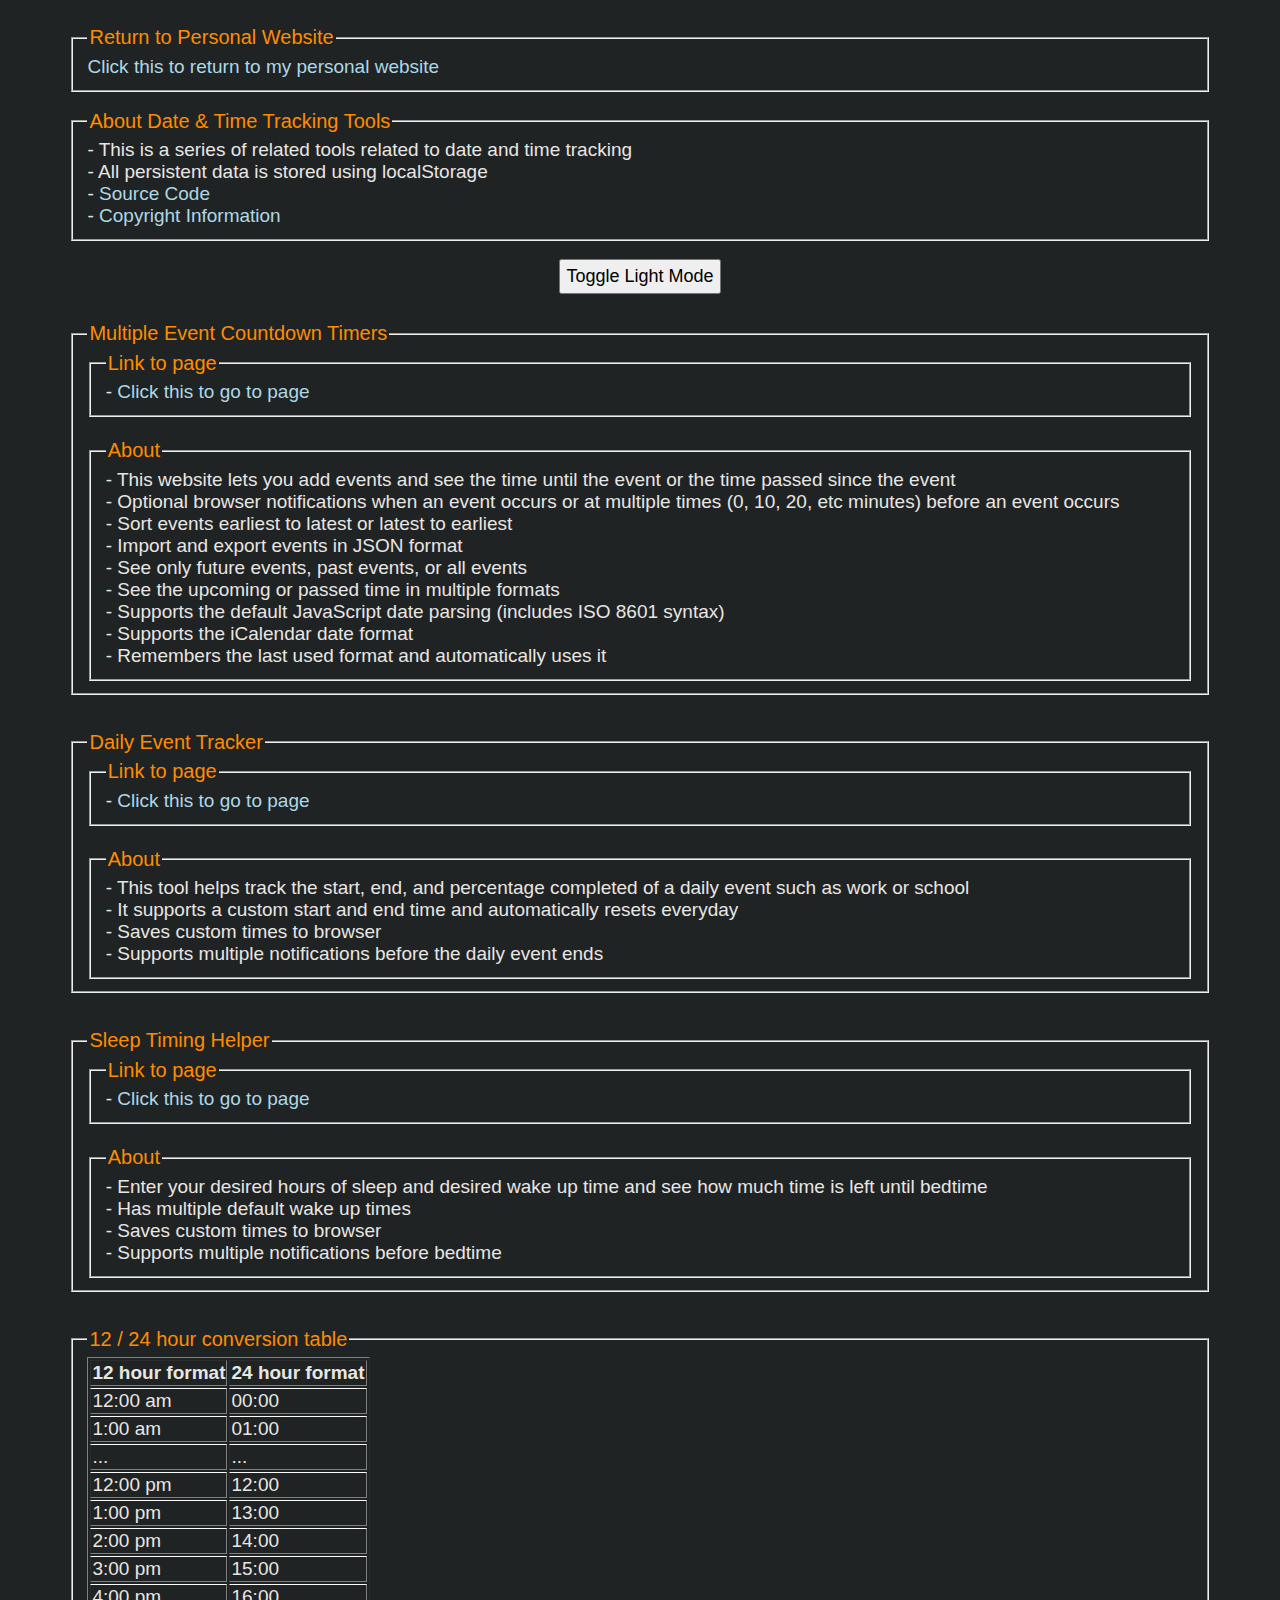
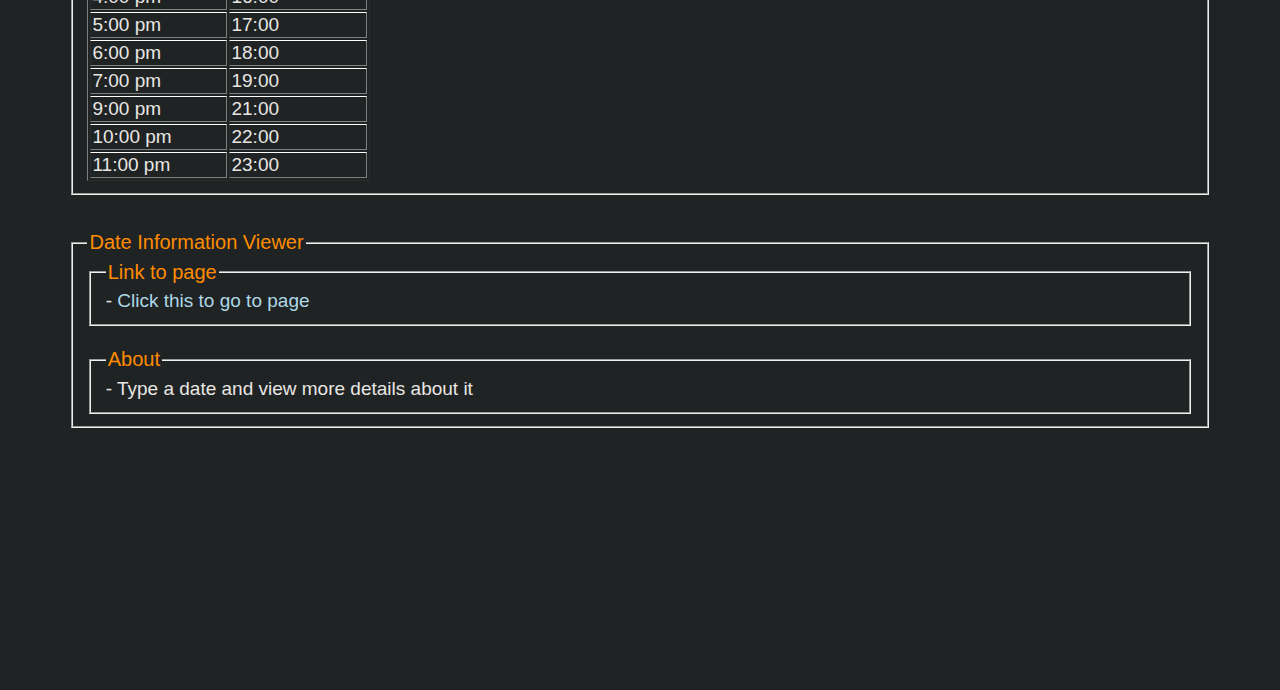
<file: index.html>
<!DOCTYPE html>
<html>

<head>
    <title>Date & Time Tracking Tools</title>
    <meta name="description" content="Date & Time Tracking Tools" />
    <meta charset="UTF-8" />
    <meta name="robots" content="index,follow" />
    <meta name="viewport" content="width=device-width, initial-scale=1, shrink-to-fit=yes" />
    <link rel="stylesheet" href="css/dark-mode.min.css" id="theme-link" />
    <link rel="icon" type="image/png" href="favicons/d.ico" />
    <script>
        function toggleLightMode() {
            const theme = document.querySelector("#theme-link");
            theme.href = (theme.getAttribute("href") == "css/dark-mode.min.css") ? "css/light-mode.min.css" : "css/dark-mode.min.css";
        }
    </script>
</head>

<body>
    <div class="container">
        <br>
        <fieldset class="group">
            <legend class="group_title">
                Return to Personal Website
            </legend>
            <a href="https://haseebsiddiqui.gitlab.io">Click this to return to my personal website</a>
        </fieldset>

        <br>
        <fieldset class="group">
            <legend class="group_title">
                About Date & Time Tracking Tools
            </legend>
            - This is a series of related tools related to date and time tracking<br>
            - All persistent data is stored using localStorage<br>
            - <a href="https://github.com/haseebsiddiqui/dttt">Source Code</a><br>
            - <a href="files/copyright.txt">Copyright Information</a>
        </fieldset>

        <br>
        <div class="button_container">
            <button type="button" class="big_button" onclick="toggleLightMode()">Toggle Light Mode</button>
        </div>

        <br>
        <fieldset class="group">
            <legend class="group_title">
                Multiple Event Countdown Timers
            </legend>
            <fieldset>
                <legend class="group_title">
                    Link to page
                </legend>
                - <a href="pages/mect.html">Click this to go to page</a><br>
            </fieldset>
            <br>
            <fieldset>
                <legend class="group_title">
                    About
                </legend>
                - This website lets you add events and see the time until the event or the time passed since the
                event<br>
                - Optional browser notifications when an event occurs or at multiple times (0, 10, 20, etc minutes)
                before an event occurs<br>
                - Sort events earliest to latest or latest to earliest<br>
                - Import and export events in JSON format<br>
                - See only future events, past events, or all events<br>
                - See the upcoming or passed time in multiple formats<br>
                - Supports the default JavaScript date parsing (includes ISO 8601 syntax)<br>
                - Supports the iCalendar date format<br>
                - Remembers the last used format and automatically uses it
            </fieldset>
        </fieldset>

        <br><br>
        <fieldset class="group">
            <legend class="group_title">
                Daily Event Tracker
            </legend>
            <fieldset>
                <legend class="group_title">
                    Link to page
                </legend>
                - <a href="pages/daily.html">Click this to go to page</a><br>
            </fieldset>
            <br>
            <fieldset>
                <legend class="group_title">
                    About
                </legend>
                - This tool helps track the start, end, and percentage completed of a daily event such as work or
                school<br>
                - It supports a custom start and end time and automatically resets everyday<br>
                - Saves custom times to browser<br>
                - Supports multiple notifications before the daily event ends
            </fieldset>
        </fieldset>

        <br><br>
        <fieldset class="group">
            <legend class="group_title">
                Sleep Timing Helper
            </legend>
            <fieldset>
                <legend class="group_title">
                    Link to page
                </legend>
                - <a href="pages/sleep.html">Click this to go to page</a><br>
            </fieldset>
            <br>
            <fieldset>
                <legend class="group_title">
                    About
                </legend>
                - Enter your desired hours of sleep and desired wake up time and see how much time is left until
                bedtime<br>
                - Has multiple default wake up times<br>
                - Saves custom times to browser<br>
                - Supports multiple notifications before bedtime
            </fieldset>
        </fieldset>

        <br><br>
        <fieldset class="group">
            <legend class="group_title">
                12 / 24 hour conversion table
            </legend>
            <table border=1>
                <tr>
                    <th>12 hour format</th>
                    <th>24 hour format</th>
                </tr>
                <tr>
                    <td>12:00 am</td>
                    <td>00:00</td>
                </tr>
                <tr>
                    <td>1:00 am</td>
                    <td>01:00</td>
                </tr>
                <tr>
                    <td>...</td>
                    <td>...</td>
                </tr>
                <tr>
                    <td>12:00 pm</td>
                    <td>12:00</td>
                </tr>
                <tr>
                    <td>1:00 pm</td>
                    <td>13:00</td>
                </tr>
                <tr>
                    <td>2:00 pm</td>
                    <td>14:00</td>
                </tr>
                <tr>
                    <td>3:00 pm</td>
                    <td>15:00</td>
                </tr>
                <tr>
                    <td>4:00 pm</td>
                    <td>16:00</td>
                </tr>
                <tr>
                    <td>5:00 pm</td>
                    <td>17:00</td>
                </tr>
                <tr>
                    <td>6:00 pm</td>
                    <td>18:00</td>
                </tr>
                <tr>
                    <td>7:00 pm</td>
                    <td>19:00</td>
                </tr>
                <tr>
                    <td>9:00 pm</td>
                    <td>21:00</td>
                </tr>
                <tr>
                    <td>10:00 pm</td>
                    <td>22:00</td>
                </tr>
                <tr>
                    <td>11:00 pm</td>
                    <td>23:00</td>
                </tr>
            </table>
        </fieldset>

        <br><br>
        <fieldset class="group">
            <legend class="group_title">
                Date Information Viewer
            </legend>
            <fieldset>
                <legend class="group_title">
                    Link to page
                </legend>
                - <a href="pages/date-info.html">Click this to go to page</a><br>
            </fieldset>
            <br>
            <fieldset>
                <legend class="group_title">
                    About
                </legend>
                - Type a date and view more details about it
            </fieldset>
        </fieldset>

        <!-- <br><br>
        <fieldset class="group">
            <legend class="group_title">
                Task Manager
            </legend>
            <fieldset>
                <legend class="group_title">
                    Link to page
                </legend>
                - <a href="pages/tasks.html">Click this to go to page</a><br>
            </fieldset>
            <br>
            <fieldset>
                <legend class="group_title">
                    About
                </legend>
                - ...
            </fieldset>
        </fieldset> -->
    </div>

    <br><br><br>
</body>

</html>
</file>
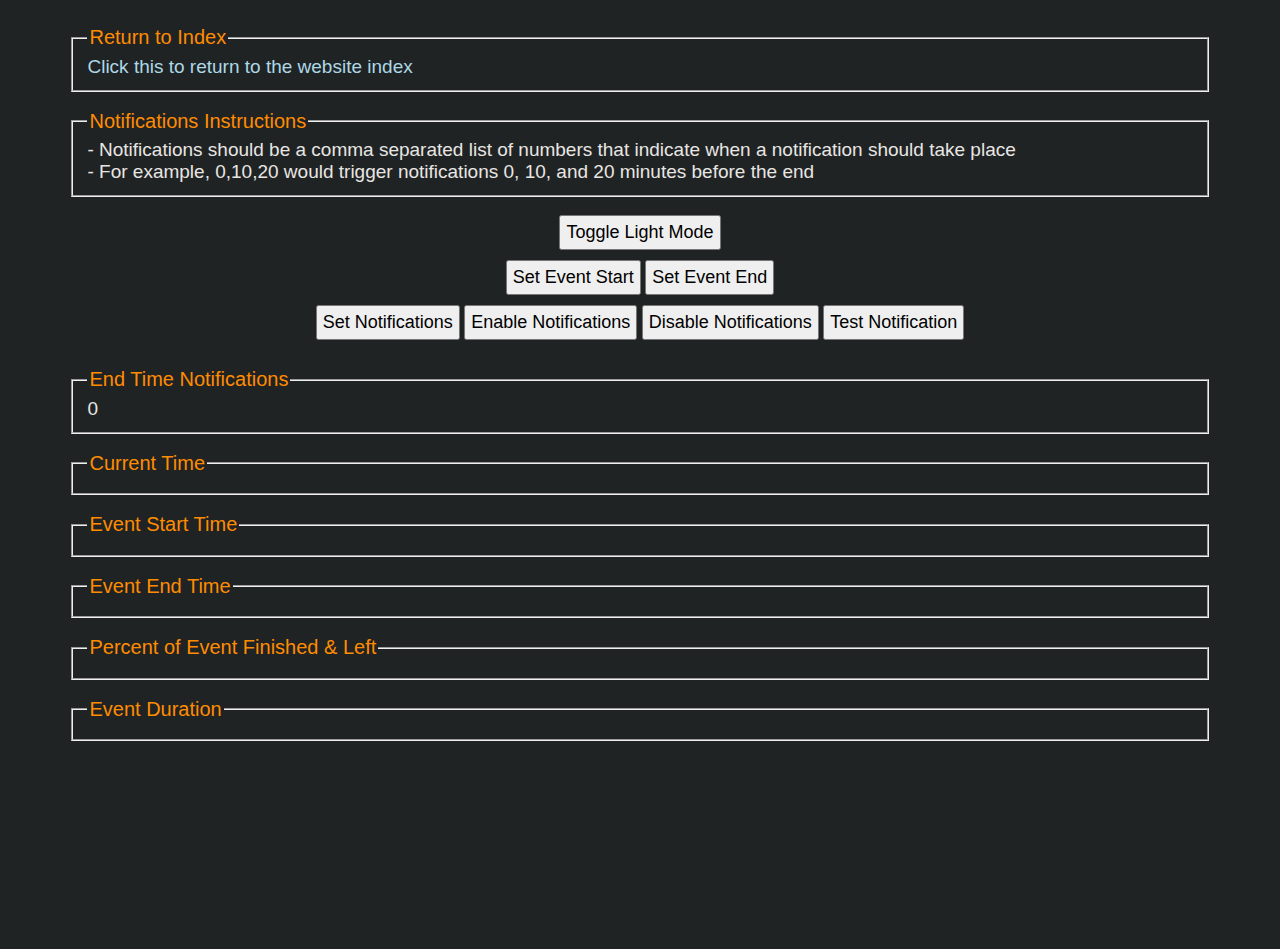
<file: pages/daily.html>
<!DOCTYPE html>
<html>

<head>
    <title>Daily Event Tracker</title>
    <meta name="description" content="Daily Event Tracker" />
    <meta charset="UTF-8" />
    <meta name="robots" content="index,follow" />
    <meta name="viewport" content="width=device-width, initial-scale=1, shrink-to-fit=yes" />
    <link rel="stylesheet" href="../css/dark-mode.min.css" id="theme-link" />
    <link rel="icon" type="image/png" href="../favicons/e.ico" />
</head>

<body>
    <div class="container">
        <br>
        <fieldset class="group">
            <legend class="group_title">
                Return to Index
            </legend>
            <a href="../index.html">Click this to return to the website index</a>
        </fieldset>

        <br>
        <fieldset class="group">
            <legend class="group_title">
                Notifications Instructions
            </legend>
            - Notifications should be a comma separated list of numbers that indicate when a notification should take place<br>
            - For example, 0,10,20 would trigger notifications 0, 10, and 20 minutes before the end
        </fieldset>

        <br>
        <div class="button_container">
            <button type="button" class="big_button" onclick="toggleLightMode()">Toggle Light Mode</button>
            <br>
            <button type="button" class="big_button" onclick="setEventStart()">Set Event Start</button>
            <button type="button" class="big_button" onclick="setEventEnd()">Set Event End</button>
            <br>
            <button type="button" class="big_button" onclick="setNotifications()">Set Notifications</button>
            <button type="button" class="big_button" onclick="enableNotifications()">Enable Notifications</button>
            <button type="button" class="big_button" onclick="disableNotifications()">Disable Notifications</button>
            <button type="button" class="big_button" onclick="testNotification()">Test Notification</button>
        </div>

        <br>
        <fieldset class="group">
            <legend class="group_title">
                End Time Notifications
            </legend>
            <div id="notifications_div"></div>
        </fieldset>

        <br>
        <fieldset class="group">
            <legend class="group_title">
                Current Time
            </legend>
            <div id="current_time_div"></div>
        </fieldset>

        <br>
        <fieldset class="event_group">
            <legend class="group_title">
                Event Start Time
            </legend>
            <div id="start_time_div"></div>
            <div id="time_until_start"></div>
        </fieldset>

        <br>
        <fieldset class="event_group">
            <legend class="group_title">
                Event End Time
            </legend>
            <div id="end_time_div"></div>
            <div id="time_until_end"></div>
        </fieldset>

        <br>
        <fieldset class="event_group">
            <legend class="group_title">
                Percent of Event Finished & Left
            </legend>
            <div id="percent"></div>
        </fieldset>

        <br>
        <fieldset class="event_group">
            <legend class="group_title">
                Event Duration
            </legend>
            <div id="duration"></div>
        </fieldset>
    </div>

    <script type="text/javascript" src="../js/HackTimer.min.js"></script>
    <script type="text/javascript" src="../js/moment.min.js"></script>
    <script type="text/javascript" src="../js/moment-precise-range.min.js"></script>
    <script type="text/javascript" src="../js/main.min.js"></script>
    <script type="text/javascript" src="../js/daily.min.js"></script>
</body>

</html>
</file>
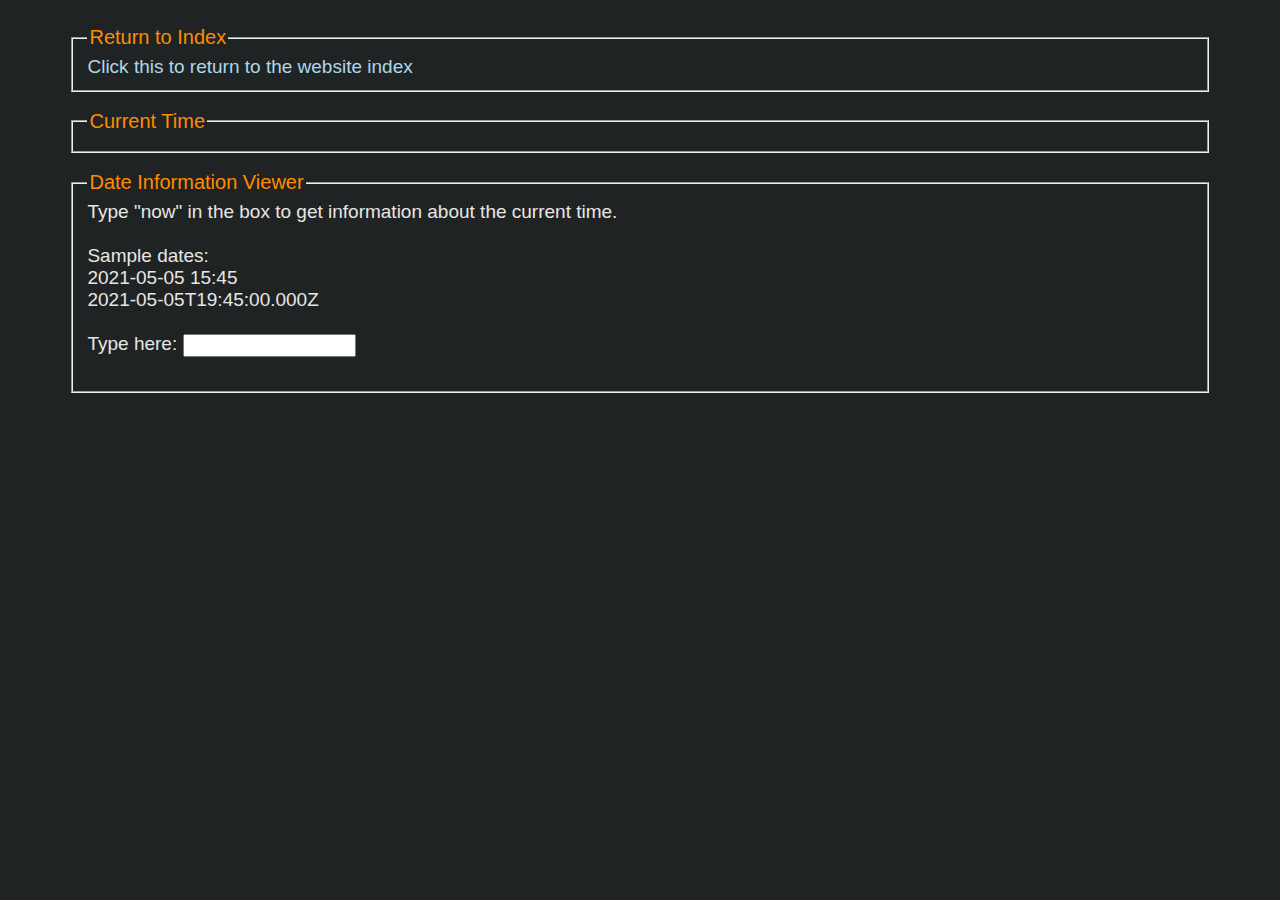
<file: pages/date-info.html>
<!DOCTYPE html>
<html>

<head>
    <title>Date Information Viewer</title>
    <meta name="description" content="Date Information Viewer" />
    <meta charset="UTF-8" />
    <meta name="robots" content="index,follow" />
    <meta name="viewport" content="width=device-width, initial-scale=1, shrink-to-fit=yes" />
    <link rel="stylesheet" href="../css/dark-mode.min.css" id="theme-link" />
    <link rel="icon" type="image/png" href="../favicons/i.ico" />
</head>

<body>
    <div class="container">
        <br>
        <fieldset class="group">
            <legend class="group_title">
                Return to Index
            </legend>
            <a href="../index.html">Click this to return to the website index</a>
        </fieldset>

        <br>
        <fieldset class="group">
            <legend class="group_title">
                Current Time
            </legend>
            <div id="current_time_div"></div>
        </fieldset>

        <br>
        <fieldset class="group">
            <legend class="group_title">
                Date Information Viewer
            </legend>
            Type "now" in the box to get information about the current time.
            <br><br>

            Sample dates:<br>
            2021-05-05 15:45<br>
            2021-05-05T19:45:00.000Z<br><br>
            Type here: <input id="input-box"/>
            <br><br>
            <div id="info_div"></div>
        </fieldset>
    </div>

    <script type="text/javascript" src="../js/main.min.js"></script>
    <script type="text/javascript" src="../js/date-info.min.js"></script>
</body>

</html>
</file>
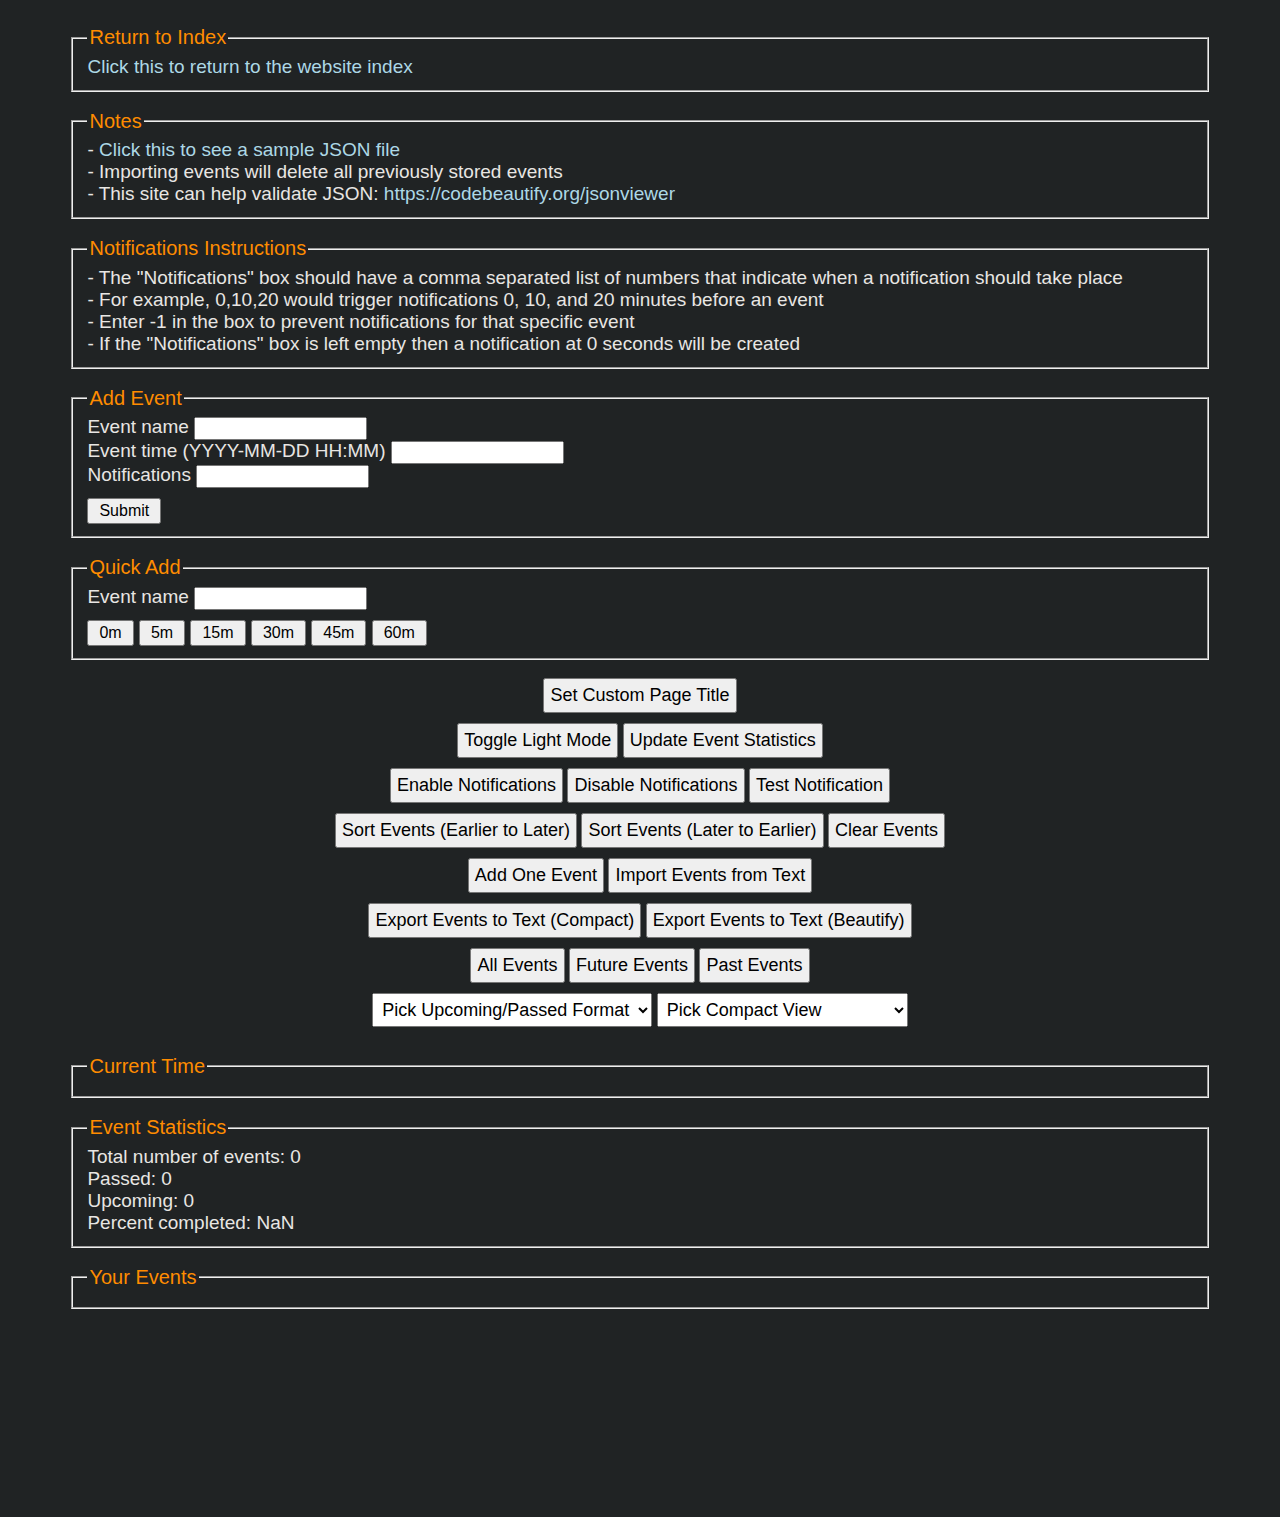
<file: pages/mect.html>
<!DOCTYPE html>
<html>

<head>
    <title>Multiple Event Countdown Timers</title>
    <meta name="description" content="Multiple Event Countdown Timers" />
    <meta charset="UTF-8" />
    <meta name="robots" content="index,follow" />
    <meta name="viewport" content="width=device-width, initial-scale=1, shrink-to-fit=yes" />
    <link rel="stylesheet" href="../css/dark-mode.min.css" id="theme-link" />
    <link rel="icon" type="image/png" href="../favicons/m.ico" />
</head>

<body>
    <div class="container">
        <br>
        <fieldset class="group">
            <legend class="group_title">
                Return to Index
            </legend>
            <a href="../index.html">Click this to return to the website index</a>
        </fieldset>

        <br>
        <fieldset class="group">
            <legend class="group_title">
                Notes
            </legend>
            - <a href="../files/sample.txt">Click this to see a sample JSON file</a><br>
            - Importing events will delete all previously stored events<br>
            - This site can help validate JSON: <a
                href="https://codebeautify.org/jsonviewer">https://codebeautify.org/jsonviewer</a><br>
        </fieldset>

        <br>
        <fieldset class="group">
            <legend class="group_title">
                Notifications Instructions
            </legend>
            - The "Notifications" box should have a comma separated list of numbers that indicate when a notification
            should take place<br>
            - For example, 0,10,20 would trigger notifications 0, 10, and 20 minutes before an event<br>
            - Enter -1 in the box to prevent notifications for that specific event<br>
            - If the "Notifications" box is left empty then a notification at 0 seconds will be created
        </fieldset>

        <br>
        <fieldset class="group">
            <legend class="group_title">
                Add Event
            </legend>

            <form name="eventForm" onsubmit="return false">
                Event name <input type="text" name="name">
                <br>
                Event time (YYYY-MM-DD HH:MM) <input type="text" name="dateTime">
                <br>
                Notifications <input type="text" name="notifications">
                <br>
                <input class="formButton" type="submit" value="Submit" onclick="addEvent()">
            </form>
        </fieldset>

        <br>
        <fieldset class="group">
            <legend class="group_title">
                Quick Add
            </legend>

            <form name="quickAddForm" onsubmit="return false">
                Event name <input type="text" name="name">
                <br>
                <input class="formButton" type="submit" value="0m" onclick="quickAdd(0)">
                <input class="formButton" type="submit" value="5m" onclick="quickAdd(5)">
                <input class="formButton" type="submit" value="15m" onclick="quickAdd(15)">
                <input class="formButton" type="submit" value="30m" onclick="quickAdd(30)">
                <input class="formButton" type="submit" value="45m" onclick="quickAdd(45)">
                <input class="formButton" type="submit" value="60m" onclick="quickAdd(60)">
            </form>
        </fieldset>

        <br>
        <div class="button_container">
            <button type="button" class="big_button" onclick="changePageTitle('mect')">Set Custom Page Title</button>
            <br>
            <button type="button" class="big_button" onclick="toggleLightMode()">Toggle Light Mode</button>
            <button type="button" class="big_button" onclick="updateEventStatistics()">Update Event Statistics</button>
            <br>
            <button type="button" class="big_button" onclick="enableNotifications()">Enable Notifications</button>
            <button type="button" class="big_button" onclick="disableNotifications()">Disable Notifications</button>
            <button type="button" class="big_button" onclick="testNotification()">Test Notification</button>
            <br>
            <button type="button" class="big_button" onclick="sortEvents(1)">Sort Events (Earlier to Later)</button>
            <button type="button" class="big_button" onclick="sortEvents(2)">Sort Events (Later to Earlier)</button>
            <button type="button" class="big_button" onclick="clearEvents()">Clear Events</button>
            <br>
            <button type="button" class="big_button" onclick="importEvent()">Add One Event</button>
            <button type="button" class="big_button" onclick="importEvents()">Import Events from Text</button>
            <br>
            <button type="button" class="big_button" onclick="exportEvents(1)">Export Events to Text (Compact)</button>
            <button type="button" class="big_button" onclick="exportEvents(2)">Export Events to Text (Beautify)</button>
            <br>
            <button type="button" class="big_button" onclick="displayAllEvents(3)">All Events</button>
            <button type="button" class="big_button" onclick="displayAllEvents(1)">Future Events</button>
            <button type="button" class="big_button" onclick="displayAllEvents(2)">Past Events</button>
            <br>
            <select id="format_picker" class="drop_down" onchange="changeFormat()">
                <option value="none" selected disabled hidden>Pick Upcoming/Passed Format</option>
                <option value="6">YMDHMS</option>
                <option value="5">MDHMS</option>
                <option value="4">DHMS</option>
                <option value="3">HMS</option>
                <option value="2">MS</option>
                <option value="1">S</option>
                <option value="7">WDHMS</option>
                <option value="8">DH</option>
            </select>
            <select id="compact_picker" class="drop_down" onchange="changeCompact()">
                <option value="none" selected disabled hidden>Pick Compact View</option>
                <option value="notCompact">Not Compact</option>
                <option value="compact">Compact</option>
                <option value="ultraCompact">Ultra Compact</option>
                <option value="ultraCompactWithButtons">Ultra Compact with Buttons</option>
            </select>
        </div>

        <br>
        <fieldset class="group">
            <legend class="group_title">
                Current Time
            </legend>
            <div id="current_time_div"></div>
        </fieldset>

        <br>
        <fieldset class="group">
            <legend class="group_title">
                Event Statistics
            </legend>
            <div id="statistics_div"></div>
        </fieldset>

        <br>
        <fieldset class="group" class="event_group">
            <legend class="group_title">
                Your Events
            </legend>
            <div id="events_container">

            </div>
        </fieldset>
    </div>

    <script type="text/javascript" src="../js/HackTimer.min.js"></script>
    <script type="text/javascript" src="../js/moment.min.js"></script>
    <script type="text/javascript" src="../js/moment-precise-range.min.js"></script>
    <script type="text/javascript" src="../js/main.min.js"></script>
    <script type="text/javascript" src="../js/mect.min.js"></script>
</body>

</html>
</file>
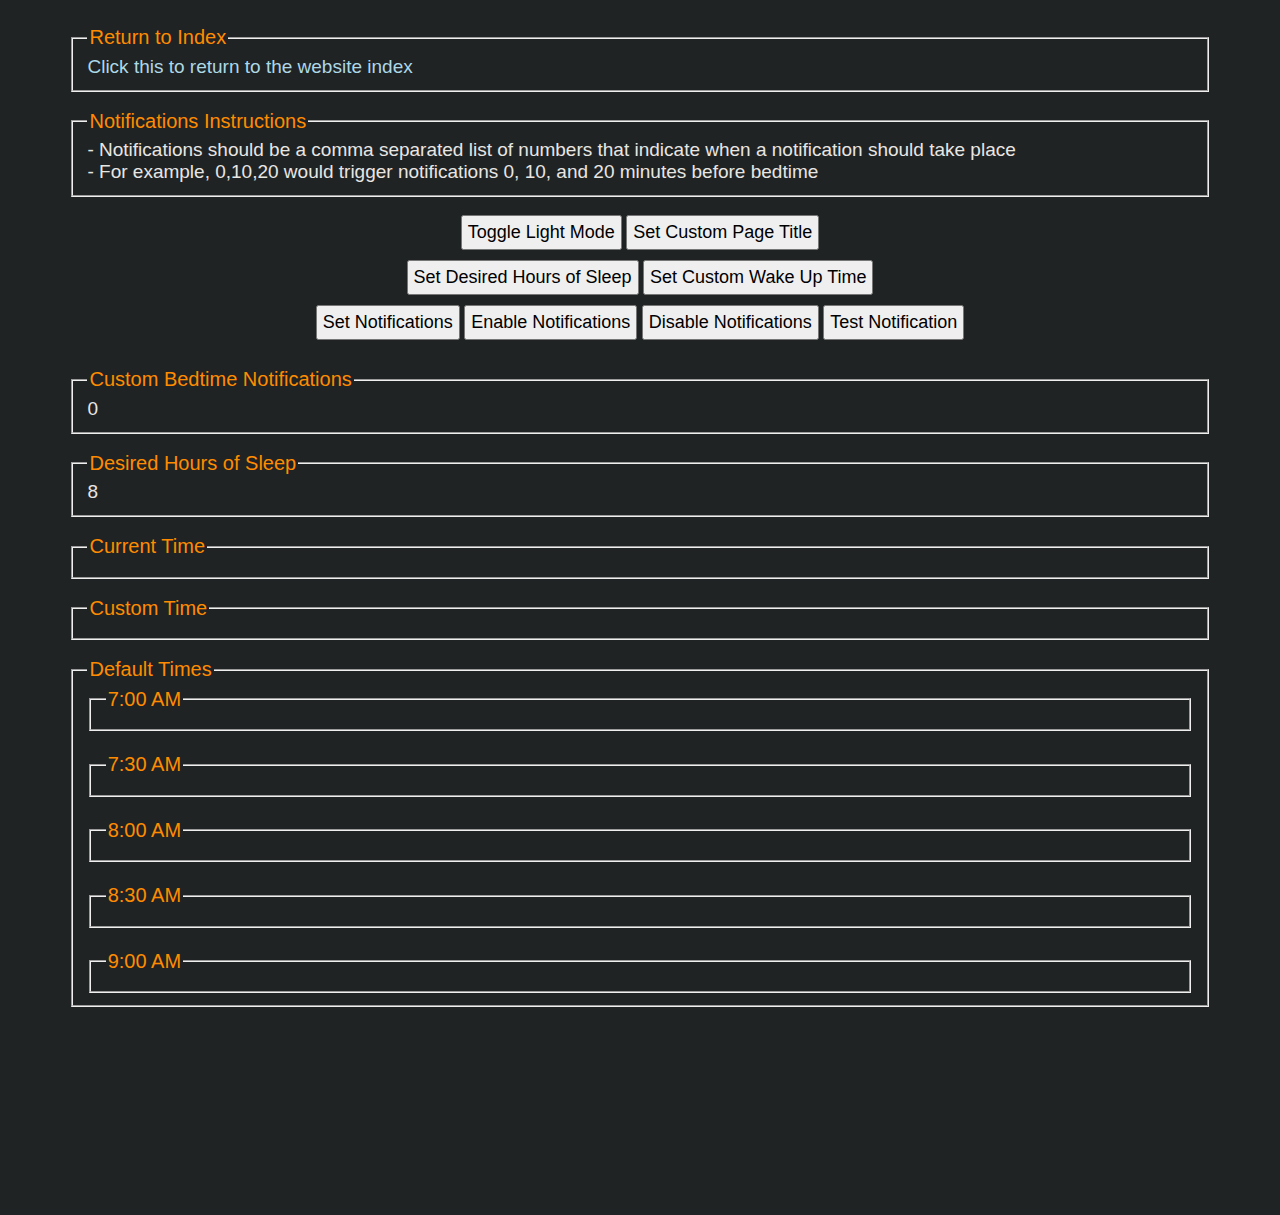
<file: pages/sleep.html>
<!DOCTYPE html>
<html>

<head>
    <title>Sleep Timing Helper</title>
    <meta name="description" content="Sleep Timing Helper" />
    <meta charset="UTF-8" />
    <meta name="robots" content="index,follow" />
    <meta name="viewport" content="width=device-width, initial-scale=1, shrink-to-fit=yes" />
    <link rel="stylesheet" href="../css/dark-mode.min.css" id="theme-link" />
    <link rel="icon" type="image/png" href="../favicons/s.ico" />
</head>

<body>
    <div class="container">
        <br>
        <fieldset class="group">
            <legend class="group_title">
                Return to Index
            </legend>
            <a href="../index.html">Click this to return to the website index</a>
        </fieldset>

        <br>
        <fieldset class="group">
            <legend class="group_title">
                Notifications Instructions
            </legend>
            - Notifications should be a comma separated list of numbers that indicate when a notification should take place<br>
            - For example, 0,10,20 would trigger notifications 0, 10, and 20 minutes before bedtime
        </fieldset>

        <br>
        <div class="button_container">
            <button type="button" class="big_button" onclick="toggleLightMode()">Toggle Light Mode</button>
            <button type="button" class="big_button" onclick="changePageTitle('sth')">Set Custom Page Title</button>
            <br>
            <button type="button" class="big_button" onclick="setUserSleep()">Set Desired Hours of Sleep</button>
            <button type="button" class="big_button" onclick="setCustomTime()">Set Custom Wake Up Time</button>
            <br>
            <button type="button" class="big_button" onclick="setNotifications()">Set Notifications</button>
            <button type="button" class="big_button" onclick="enableNotifications()">Enable Notifications</button>
            <button type="button" class="big_button" onclick="disableNotifications()">Disable Notifications</button>
            <button type="button" class="big_button" onclick="testNotification()">Test Notification</button>
        </div>

        <br>
        <fieldset class="group">
            <legend class="group_title">
                Custom Bedtime Notifications
            </legend>
            <div id="notifications_div"></div>
        </fieldset>

        <br>
        <fieldset class="group">
            <legend class="group_title">
                Desired Hours of Sleep
            </legend>
            <div id="desired_sleep_div"></div>
        </fieldset>

        <br>

        <fieldset class="group">
            <legend class="group_title">
                Current Time
            </legend>
            <div id="current_time_div"></div>
        </fieldset>

        <br>

        <fieldset class="group">
            <legend class="group_title">
                Custom Time
            </legend>
            <div id="custom_time_div"></div>
            <div id="time_until_custom"></div>
            <div id="time_until_custom_bedtime"></div>
        </fieldset>

        <br>

        <fieldset class="group">
            <legend class="group_title">
                Default Times
            </legend>

            <fieldset>
                <legend class="group_title">
                    7:00 AM
                </legend>
                <div id="700"></div>
                <div id="timeUntil700"></div>
                <div id="timeUntilBedtime700"></div>
            </fieldset>

            <br>
            <fieldset>
                <legend class="group_title">
                    7:30 AM
                </legend>
                <div id="730"></div>
                <div id="timeUntil730"></div>
                <div id="timeUntilBedtime730"></div>
            </fieldset>

            <br>
            <fieldset>
                <legend class="group_title">
                    8:00 AM
                </legend>
                <div id="800"></div>
                <div id="timeUntil800"></div>
                <div id="timeUntilBedtime800"></div>
            </fieldset>

            <br>
            <fieldset>
                <legend class="group_title">
                    8:30 AM
                </legend>
                <div id="830"></div>
                <div id="timeUntil830"></div>
                <div id="timeUntilBedtime830"></div>
            </fieldset>

            <br>
            <fieldset>
                <legend class="group_title">
                    9:00 AM
                </legend>
                <div id="900"></div>
                <div id="timeUntil900"></div>
                <div id="timeUntilBedtime900"></div>
            </fieldset>
        </fieldset>
    </div>

    <script type="text/javascript" src="../js/HackTimer.min.js"></script>
    <script type="text/javascript" src="../js/moment.min.js"></script>
    <script type="text/javascript" src="../js/moment-precise-range.min.js"></script>
    <script type="text/javascript" src="../js/main.min.js"></script>
    <script type="text/javascript" src="../js/sleep.min.js"></script>
</body>

</html>
</file>
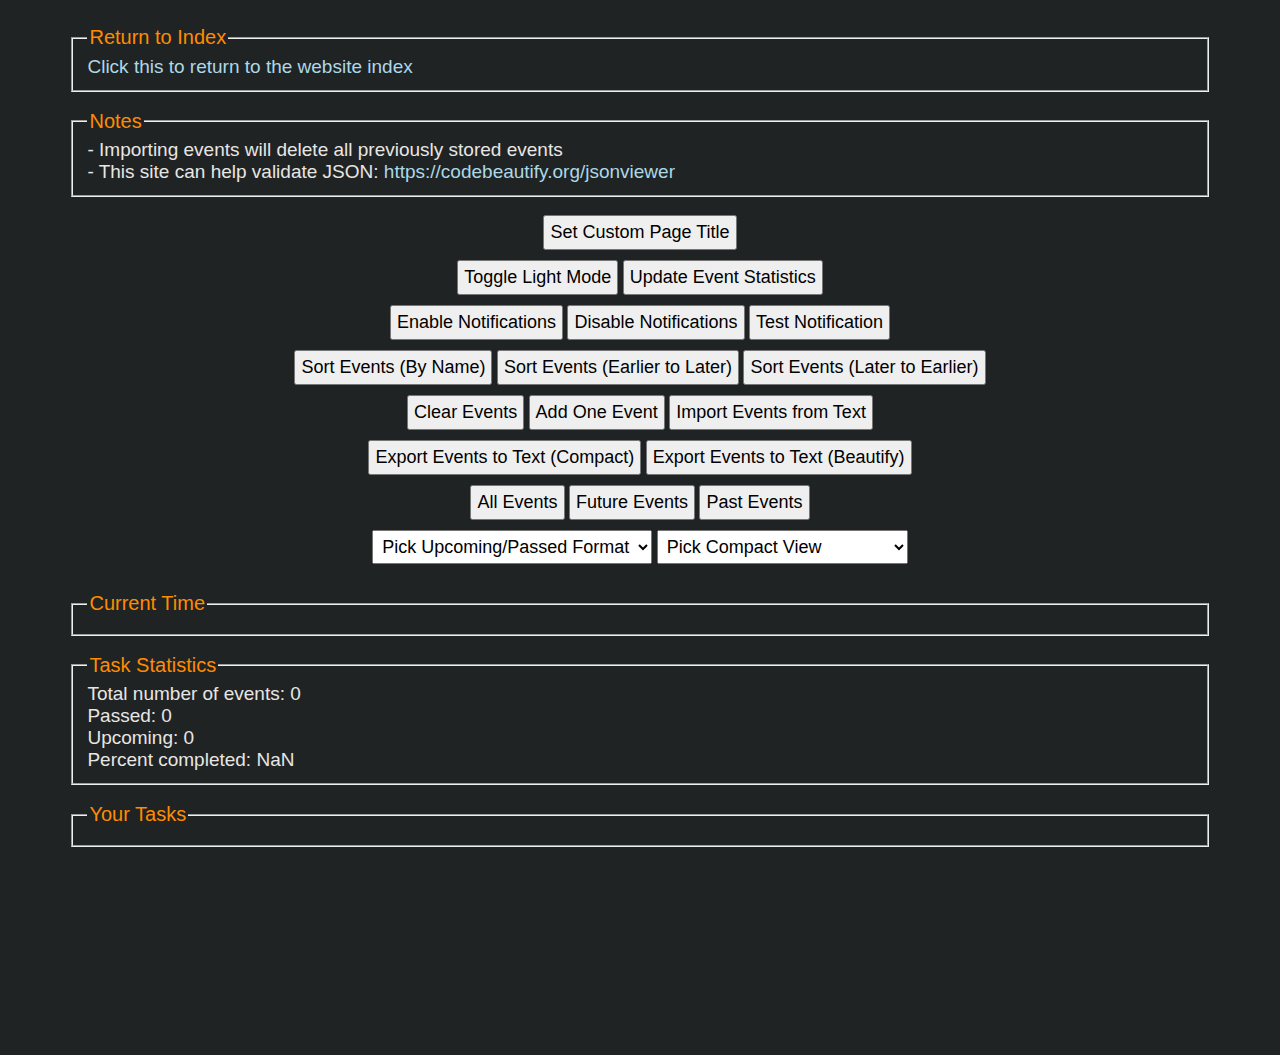
<file: pages/tasks.html>
<!DOCTYPE html>
<html>

<head>
    <title>Task Manager</title>
    <meta name="description" content="Task Manager" />
    <meta charset="UTF-8" />
    <meta name="robots" content="index,follow" />
    <meta name="viewport" content="width=device-width, initial-scale=1, shrink-to-fit=yes" />
    <link rel="stylesheet" href="../css/dark-mode.min.css" id="theme-link" />
    <link rel="icon" type="image/png" href="../favicons/m.ico" />
</head>

<body>
    <div class="container">
        <br>
        <fieldset class="group">
            <legend class="group_title">
                Return to Index
            </legend>
            <a href="../index.html">Click this to return to the website index</a>
        </fieldset>

        <br>
        <fieldset class="group">
            <legend class="group_title">
                Notes
            </legend>
            <!-- - <a href="../files/sample.txt">Click this to see a sample JSON file</a><br> -->
            - Importing events will delete all previously stored events<br>
            - This site can help validate JSON: <a
                href="https://codebeautify.org/jsonviewer">https://codebeautify.org/jsonviewer</a><br>
        </fieldset>

        <!-- <br>
        <fieldset class="group">
            <legend class="group_title">
                Notifications Instructions
            </legend>
            - The "Notifications" box should have a comma separated list of numbers that indicate when a notification
            should take place<br>
            - For example, 0,10,20 would trigger notifications 0, 10, and 20 minutes before an event<br>
            - Enter -1 in the box to prevent notifications for that specific event<br>
            - If the "Notifications" box is left empty then a notification at 0 seconds will be created
        </fieldset> -->

        <!-- <br>
        <fieldset class="group">
            <legend class="group_title">
                Add Event
            </legend>

            <form name="eventForm" onsubmit="return false">
                Event name <input type="text" name="name">
                <br>
                Event time (YYYY-MM-DD HH:MM) <input type="text" name="dateTime">
                <br>
                Notifications <input type="text" name="notifications">
                <br>
                <input class="formButton" type="submit" value="Submit" onclick="addEvent()">
            </form>
        </fieldset> -->

        <!-- <br>
        <fieldset class="group">
            <legend class="group_title">
                Quick Add
            </legend>

            <form name="quickAddForm" onsubmit="return false">
                Event name <input type="text" name="name">
                <br>
                <input class="formButton" type="submit" value="0m" onclick="quickAdd(0)">
                <input class="formButton" type="submit" value="5m" onclick="quickAdd(5)">
                <input class="formButton" type="submit" value="15m" onclick="quickAdd(15)">
                <input class="formButton" type="submit" value="30m" onclick="quickAdd(30)">
                <input class="formButton" type="submit" value="45m" onclick="quickAdd(45)">
                <input class="formButton" type="submit" value="60m" onclick="quickAdd(60)">
            </form>
        </fieldset> -->

        <br>
        <div class="button_container">
            <button type="button" class="big_button" onclick="changePageTitle('mect')">Set Custom Page Title</button>
            <br>
            <button type="button" class="big_button" onclick="toggleLightMode()">Toggle Light Mode</button>
            <button type="button" class="big_button" onclick="updateEventStatistics()">Update Event Statistics</button>
            <br>
            <button type="button" class="big_button" onclick="enableNotifications()">Enable Notifications</button>
            <button type="button" class="big_button" onclick="disableNotifications()">Disable Notifications</button>
            <button type="button" class="big_button" onclick="testNotification()">Test Notification</button>
            <br>
            <button type="button" class="big_button" onclick="sortEvents(3)">Sort Events (By Name)</button>
            <button type="button" class="big_button" onclick="sortEvents(1)">Sort Events (Earlier to Later)</button>
            <button type="button" class="big_button" onclick="sortEvents(2)">Sort Events (Later to Earlier)</button>
            <br>
            <button type="button" class="big_button" onclick="clearEvents()">Clear Events</button>
            <button type="button" class="big_button" onclick="importEvent()">Add One Event</button>
            <button type="button" class="big_button" onclick="importEvents()">Import Events from Text</button>
            <br>
            <button type="button" class="big_button" onclick="exportEvents(1)">Export Events to Text (Compact)</button>
            <button type="button" class="big_button" onclick="exportEvents(2)">Export Events to Text (Beautify)</button>
            <br>
            <button type="button" class="big_button" onclick="displayAllEvents(3)">All Events</button>
            <button type="button" class="big_button" onclick="displayAllEvents(1)">Future Events</button>
            <button type="button" class="big_button" onclick="displayAllEvents(2)">Past Events</button>
            <br>
            <select id="format_picker" class="drop_down" onchange="changeFormat()">
                <option value="none" selected disabled hidden>Pick Upcoming/Passed Format</option>
                <option value="6">YMDHMS</option>
                <option value="5">MDHMS</option>
                <option value="4">DHMS</option>
                <option value="3">HMS</option>
                <option value="2">MS</option>
                <option value="1">S</option>
                <option value="7">WDHMS</option>
                <option value="8">DH</option>
            </select>
            <select id="compact_picker" class="drop_down" onchange="changeCompact()">
                <option value="none" selected disabled hidden>Pick Compact View</option>
                <option value="notCompact">Not Compact</option>
                <option value="compact">Compact</option>
                <option value="ultraCompact">Ultra Compact</option>
                <option value="ultraCompactWithButtons">Ultra Compact with Buttons</option>
            </select>
        </div>

        <br>
        <fieldset class="group">
            <legend class="group_title">
                Current Time
            </legend>
            <div id="current_time_div"></div>
        </fieldset>

        <br>
        <fieldset class="group">
            <legend class="group_title">
                Task Statistics
            </legend>
            <div id="statistics_div"></div>
        </fieldset>

        <br>
        <fieldset class="group" class="event_group">
            <legend class="group_title">
                Your Tasks
            </legend>
            <div id="events_container">

            </div>
        </fieldset>
    </div>

    <script type="text/javascript" src="../js/HackTimer.min.js"></script>
    <script type="text/javascript" src="../js/moment.min.js"></script>
    <script type="text/javascript" src="../js/moment-precise-range.min.js"></script>
    <script type="text/javascript" src="../js/main.min.js"></script>
    <script type="text/javascript" src="../js/tasks.min.js"></script>
</body>

</html>
</file>
<file: css/dark-mode.min.css>
*{font-family:'Gill Sans','Gill Sans MT',Calibri,'Trebuchet MS',sans-serif}html{background-color:#202324}body{padding-bottom:200px}div.container{text-align:justify}legend{font-size:20px;color:darkorange}fieldset.group,fieldset.event_group,button{margin-left:5%;margin-right:5%}table{table-layout:auto!important;width:auto!important}td{border-top:1px solid white;padding-right:7px}@media (max-width:1100px){fieldset.group,fieldset.event_group,button{margin-left:1%;margin-right:1%}table{width:100%}}fieldset,label{color:#E8E6E3;font-size:19px}a:link{color:lightblue;background-color:transparent;text-decoration:none}a:visited{color:#FF72FF;background-color:transparent;text-decoration:none}.big_button,.drop_down{display:inline-block;margin:0 auto;margin-bottom:10px;padding:5px 5px;font-size:18px}.formButton{margin-top:10px;font-size:16px}.event_button{display:inline-block;margin-left:0;margin-right:3px}input{padding:2px 10px}div.button_container{text-align:center}.ultraCompactTimeUntil{display:inline}
</file>
